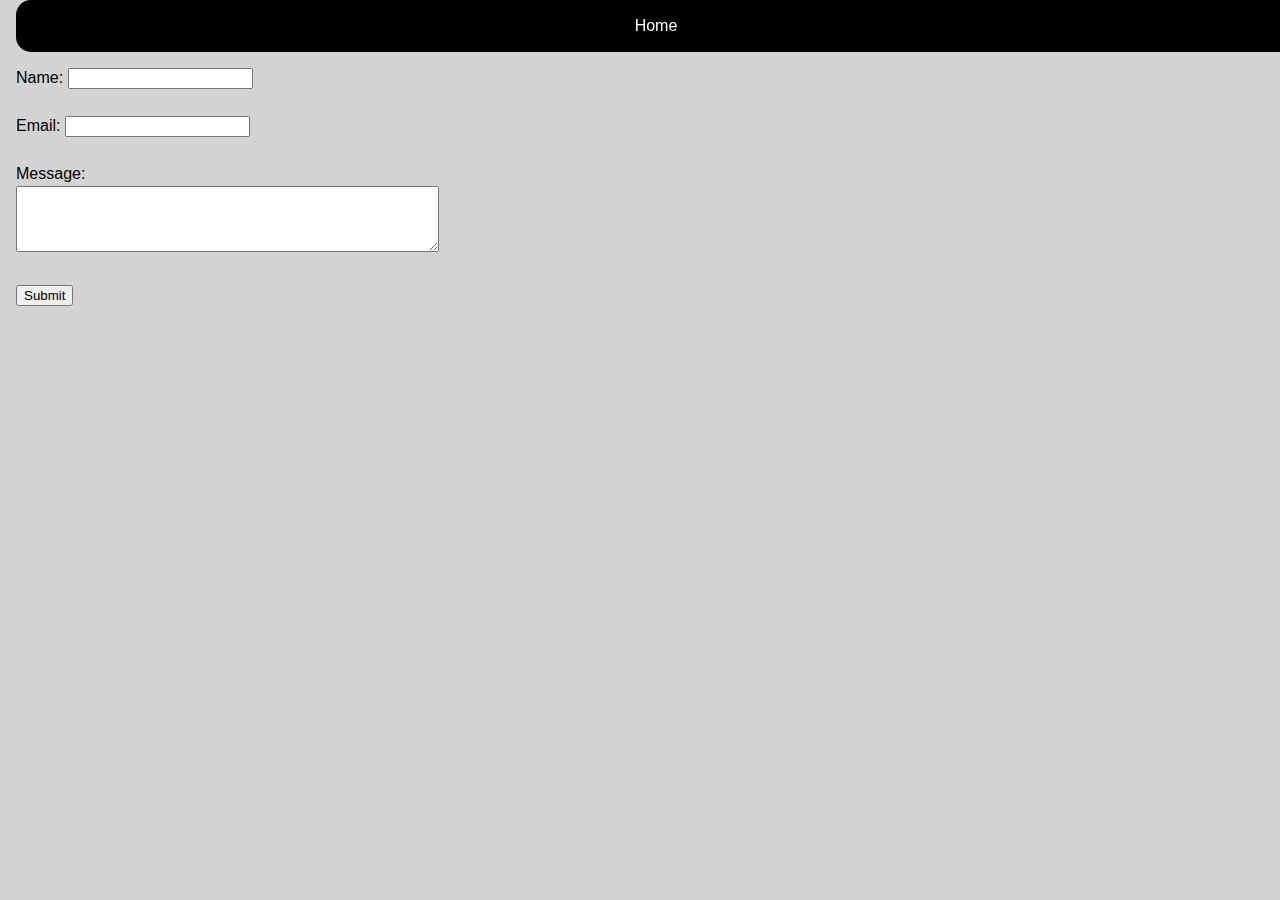
<file: contact.html>
<!DOCTYPE html>
<html>
  <head>
    <title>Contact Us!</title>

    <style>
      body {
        margin: 1rem;
        font-family: sans-serif;
        line-height: 1.5;
        background-color: lightGrey;
      }

      #navbar {
        background-color: Black;
        overflow: hidden;
        position: fixed;
        top: 0;
        width: 100%;
        border-radius: 15px;
      }

      #navbar a {
        float: center;
        display: block;
        color: white;
        text-align: center;
        padding: 14px 20px;
        text-decoration: none;
      }
      #navbar a:hover {
        background-color: #ddd;
        color: black;
      }
      body {
        padding-top: 50px;
      }
    </style>
  </head>

  <body>
    <div id="navbar">
      <a href="index.html">Home</a>
    </div>
    <form id="contactForm">
      <label for="name">Name:</label>
      <input type="text" id="name" name="name" /><br /><br />

      <label for="email">Email:</label>
      <input type="email" id="email" name="email" /><br /><br />

      <label for="message">Message:</label><br />
      <textarea id="message" name="message" rows="4" cols="50"></textarea
      ><br /><br />

      <button type="button" onclick="displayData()">Submit</button>
    </form>

    <div id="displayInfo"></div>

    <script>
      function displayData() {
        var name = document.getElementById("name").value;
        var email = document.getElementById("email").value;
        var message = document.getElementById("message").value;

        var displayDiv = document.getElementById("displayInfo");
        displayDiv.innerHTML =
          "<p>Name: " +
          name +
          "</p>" +
          "<p>Email: " +
          email +
          "</p>" +
          "<p>Message: " +
          message +
          "</p>";
      }
    </script>
  </body>
</html>
</file>
